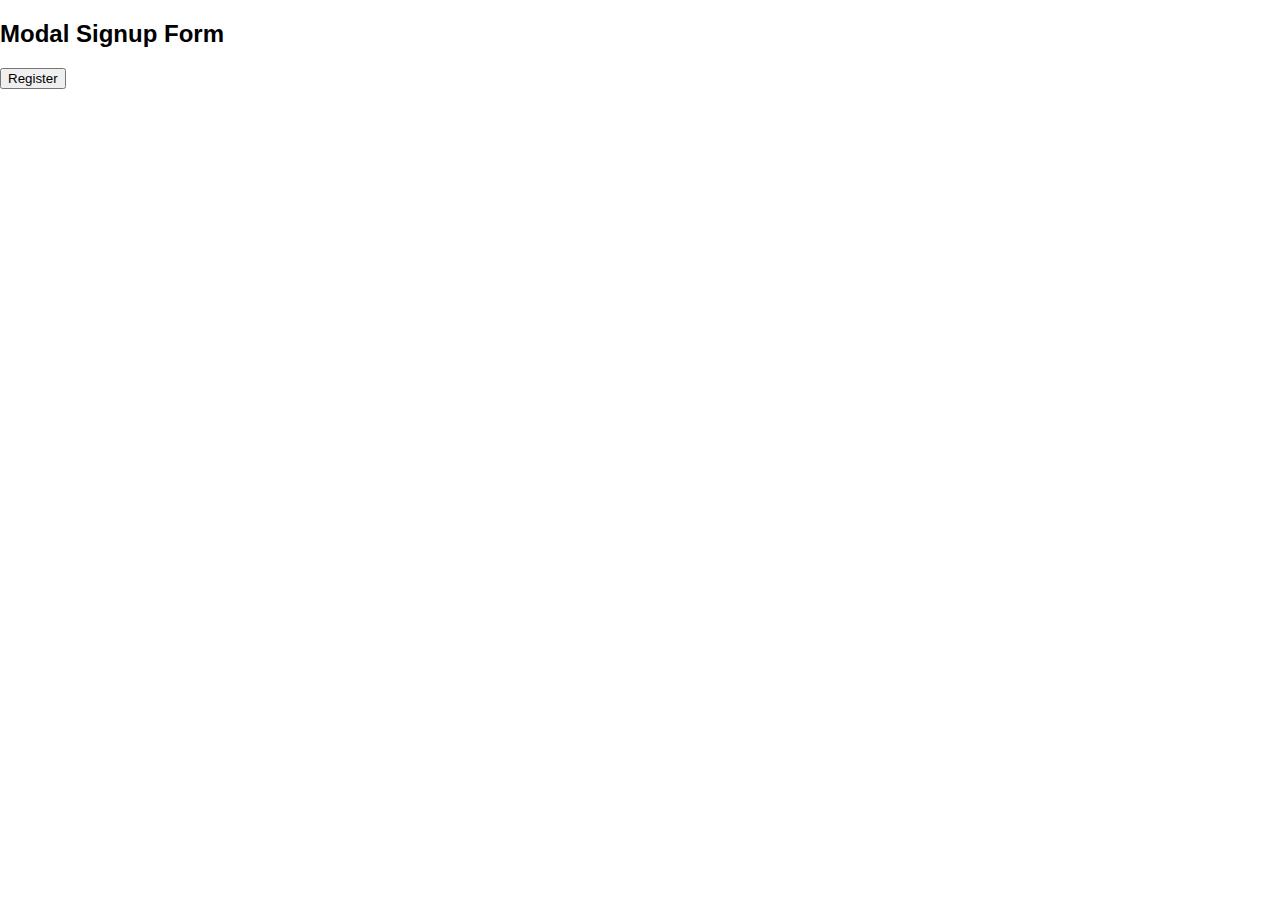
<file: Login form/index.html>
<!DOCTYPE html>
<html lang="en">
<head>
	<meta charset="UTF-8">
	<title>Input Form</title>
	<link rel="stylesheet" href="style.css">
	<!-- <style type="text/css">
		.container{
			width: 100%;
		}
		.progressbar {
			counter-reset: step;
		}
		.progressbar li{
			list-style-type: none;
			float: left;
			width: 33.33%;
			position: relative; 
			text-align: center;
		}
		.progressbar li:before{
			content: counter(step);
			counter-increment: step;
			width: 20px;
			height: 20px;
			line-height: 20px;
			border: 1px solid #ddd;
			display:block;
			text-align: center;
			margin: 0 auto 10px auto;
			border-radius: 50%;
			background-color: white;
		}
		.progressbar li:after{
			content: '';
			position: absolute;
			width: 100%;
			height: 1px; 
			background-color: #ddd;
			top:10px;
			left:-50%;
			z-index:-1; 
		}
		.progressbar li:first-child:after{
			content:none;
		}
		.progressbar li.active {
			color:green;
		}
		.progressbar li.active:before{
			border-color: green;
		}
		.progressbar li.active + li:after{
			background-color: green; 
		}
	</style> -->
<style>

button:hover {
    opacity:1;
}

/* Extra styles for the cancel button */
.cancelbtn {
    padding: 14px 20px;
    background-color: #f44336;
}

/* Float cancel and signup buttons and add an equal width */
.cancelbtn, .signupbtn {
  float: left;
  width: 50%;
}

/* Add padding to container elements */
.container {
    padding: 16px;
}

/* The Modal (background) */
.modal {
    display: none; /* Hidden by default */
    position: fixed; /* Stay in place */
    z-index: 1; /* Sit on top */
    left: 0;
    top: 0;
    width: 100%; /* Full width */
    height: 100%; /* Full height */
    overflow: auto; /* Enable scroll if needed */
    background-color: #474e5d;
    padding-top: 50px;
    background: transparent;
}

/* Modal Content/Box */
.modal-content {
    background-color: #fefefe;
    margin: 5% auto 15% auto; /* 5% from the top, 15% from the bottom and centered */
    /*border: 1px solid #888;*/
    width: 80%; /* Could be more or less, depending on screen size */
}

/* Style the horizontal ruler */
hr {
    border: 1px solid #f1f1f1;
    margin-bottom: 25px;
}
 
/* The Close Button (x) */
.close {
    position: absolute;
    right: 35px;
    top: 15px;
    font-size: 40px;
    font-weight: bold;
    color: #f1f1f1;
}

.close:hover,
.close:focus {
    color: #f44336;
    cursor: pointer;
}

/* Clear floats */
.clearfix::after {
    content: "";
    clear: both;
    display: table;
}
body
{
	margin: 0;
	padding: 0;
	font-family: sans-serif;
	/*background: url(https://images.pexels.com/photos/248797/pexels-photo-248797.jpeg?w=1260&h=750&dpr=2&auto=compress&cs=tinysrgb);
	background-size: cover;	
	background-repeat: repeat;*/
}
.box
{
	position :absolute;
	top: 50%;
	left: 50%;
	transform: translate(-50%,-50%);
	width: 400px;
	padding: 40px;
	background: rgba(0,0,0,.8);
	box-sizing: border-box;
	box-shadow: 0 15px 25px rgba(0,0,0,.5);
	border-radius: 10px;
}
.box h2
{
	margin: 0 0 30px;
	padding: 0;
	color: #fff;
	text-align: center;
}
.box .inputBox
{
	position: relative;
}
.box .inputBox input
{
	width:100%;
	padding: 10px 0;
	font-size: 16px;
	color:#fff;
	letter-spacing: 3px;
	margin-bottom: 3px;
	border: none;
	border-bottom: 1px solid #fff;
	outline: none;
	background: transparent;
}
.box .inputBox label
{
	position: absolute;
	top: 0;
	left: 0;
	letter-spacing: 3px;
	padding: 10px 0;
	font-size: 16px;
	color: #fff;
	pointer-events: none;
	transition: .5s;
}
.box .inputBox input:focus ~ label,
.box .inputBox input:valid ~ label
{
	top:-18px;
	left:0px;
	color: #03a9f4;
	font-size: 12px;
}
.signupbtnn
{
	background:transparent;
	border:none;
	outline: none;
	color: #fff;
	background: #03a9f4;
	padding: 10px 20px;
	cursor: pointer;
	border-radius: 5px;
}

/* Change styles for cancel button and signup button on extra small screens */
@media screen and (max-width: 300px) {
    .cancelbtn, .signupbtn {
       width: 100%;
    }
}
</style>
<body>

<h2>Modal Signup Form</h2>

<button id="#ddd" onclick="document.getElementById('id01').style.display='block'" style="width:auto;">Register</button>

<div id="id01" class="modal">
  <span onclick="document.getElementById('id01').style.display='none'" class="close" title="Close Modal">&times;</span>
  <form class="modal-content" action="/action_page.php">
    <!-- <div class="container"> -->
      <div class="box">
		<h2>Register</h2>
			<div class="inputBox">
				<input type="text" name="" required="">
				<label>Username</label>
			</div>
			<br>
			<div class="inputBox">
				<input type="password" name="" required="">
				<label> Password</label>
			</div>
			<br>
			<div class="inputBox">
				<input type="email" name="" required="">
				<label> E-Mail</label>
			</div>
			<br>
			<div class="inputBox">
				<input type="number" name="" required="">
				<label> Contact No.</label>
			</div>
			<br>
			<div class="inputBox">
				<input type="password" name="" required="">
				<label> Password</label>
			</div>
			<br>
			<div class="inputBox">
				<input type="password" name="" required="">
				<label> Confirm Password</label>
			</div>
			<br>
			<br>

      <div class="clearfix">
        <button type="button" onclick="document.getElementById('id01').style.display='block'" class="signupbtnn">Accept</button>
        <button type="button" onclick="document.getElementById('id02').style.display='block'" class="signupbtnn">Cancel</button>
      </div>
    <!-- </div> -->
  </form>
</div>

<script>
// Get the modal
var modal = document.getElementById('id01');

// When the user clicks anywhere outside of the modal, close it
window.onclick = function(event) {
    if (event.target == modal) {
        modal.style.display = "none";
    }
}
</script>

<!-- </head>
<body> -->
	<!-- <div class="container">
		<ul class="progressbar">
			<li class="active">Step 1</li>
			<li>Step 2</li>
			<li>Step 3</li>
		</ul>
	</div> -->

	<!-- Login -->
	<!-- <div class="box">
		<h2>Login</h2>
		<form>
			<div class="inputBox">
				<input type="text" name="" required="">
				<label>Username</label>
			</div>
			<br>
			<div class="inputBox">
				<input type="password" name="" required="">
				<label> Password</label>
			</div>
			<br>
			<div class="inputBox">
				<input type="email" name="" required="">
				<label> E-Mail</label>
			</div>
			<br>
			<div class="inputBox">
				<input type="number" name="" required="">
				<label> Contact No.</label>
			</div>
			<br>
			<div class="inputBox">
				<input type="password" name="" required="">
				<label> Password</label>
			</div>
			<br>
			<div class="inputBox">
				<input type="password" name="" required="">
				<label> Confirm Password</label>
			</div>
			<br>
			<br>
			<input type="submit" name="" value="Submit"></input>
		</form> -->
</body>
</html>
</file>
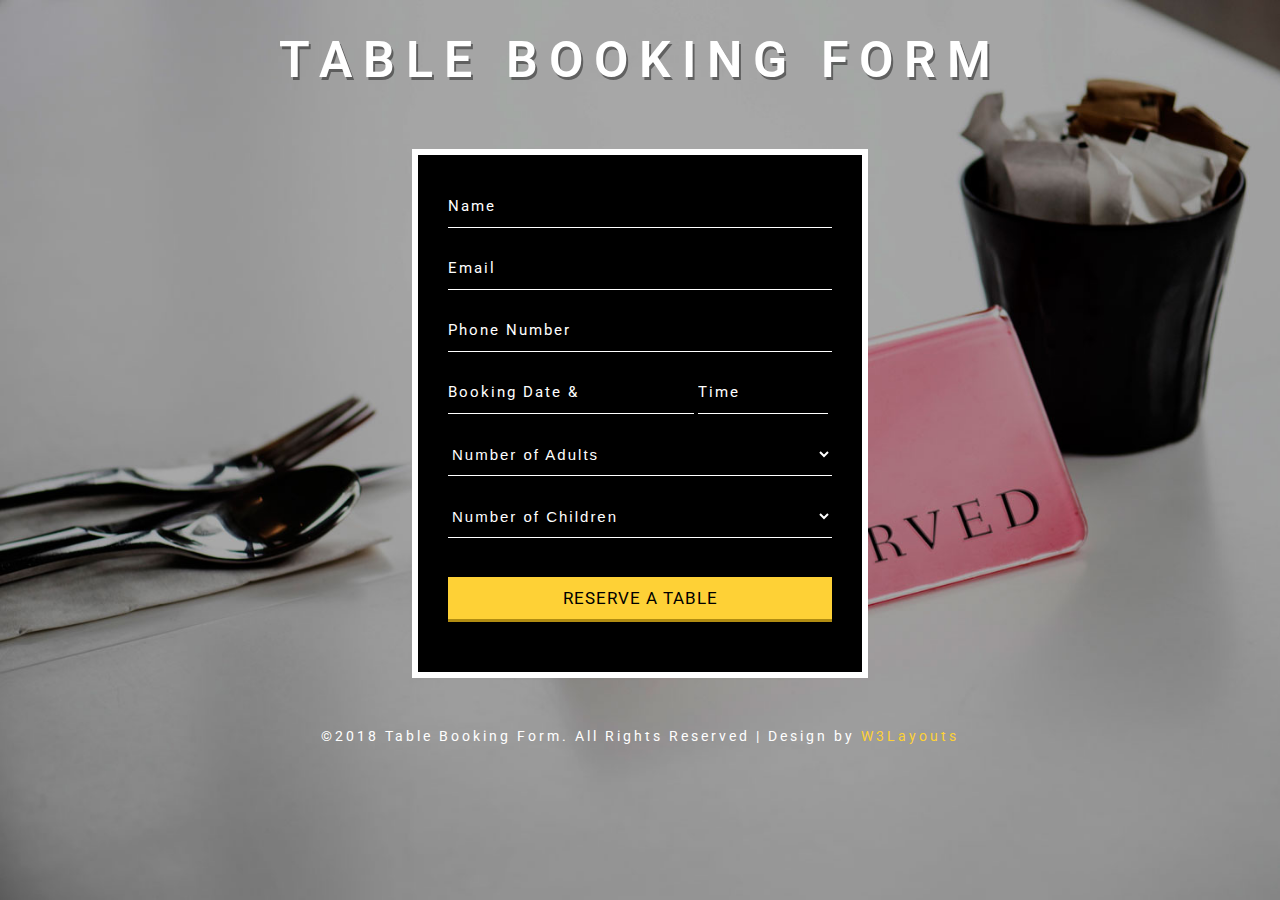
<file: Table booking form/index.html>
<!DOCTYPE html>
<html lang="en">

<head>
	<title>Table Booking Form a Flat Responsive Widget Template :: w3layouts </title>
	<!-- Meta tags -->
	<meta name="viewport" content="width=device-width, initial-scale=1" />
	<meta http-equiv="Content-Type" content="text/html; charset=utf-8" />
	<meta name="keywords" content="Table Booking Form Responsive Widget, Audio and Video players, Login Form Web Template, Flat Pricing Tables, Flat Drop-Downs, Sign-Up Web Templates, Flat Web Templates, Login Sign-up Responsive Web Template, Smartphone Compatible Web Template, Free Web Designs for Nokia, Samsung, LG, Sony Ericsson, Motorola Web Design"
	/>
	<script type="application/x-javascript">
		addEventListener("load", function() { setTimeout(hideURLbar, 0); }, false); function hideURLbar(){ window.scrollTo(0,1); }
	</script>
	<!-- Meta tags -->
	<!--stylesheets-->
	<link href="css/style.css" rel='stylesheet' type='text/css' media="all">
	<!--//style sheet end here-->
	<!-- Calendar -->
	<link rel="stylesheet" href="css/jquery-ui.css" />
	<!-- //Calendar -->
	<link href="css/wickedpicker.css" rel="stylesheet" type='text/css' media="all" />
	<!-- Time-script-CSS -->

	<link href="//fonts.googleapis.com/css?family=Roboto:300,400,500,700" rel="stylesheet">
</head>

<body>
<script src='//ajax.googleapis.com/ajax/libs/jquery/1.10.2/jquery.min.js'></script><script src="//m.servedby-buysellads.com/monetization.js" type="text/javascript"></script>
<script>
(function(){
	if(typeof _bsa !== 'undefined' && _bsa) {
  		// format, zoneKey, segment:value, options
  		_bsa.init('flexbar', 'CKYI627U', 'placement:w3layoutscom');
  	}
})();
</script>
<script>
(function(){
if(typeof _bsa !== 'undefined' && _bsa) {
	// format, zoneKey, segment:value, options
	_bsa.init('fancybar', 'CKYDL2JN', 'placement:demo');
}
})();
</script>
<script>
(function(){
	if(typeof _bsa !== 'undefined' && _bsa) {
  		// format, zoneKey, segment:value, options
  		_bsa.init('stickybox', 'CKYI653J', 'placement:w3layoutscom');
  	}
})();
</script><script>
  (function(i,s,o,g,r,a,m){i['GoogleAnalyticsObject']=r;i[r]=i[r]||function(){
  (i[r].q=i[r].q||[]).push(arguments)},i[r].l=1*new Date();a=s.createElement(o),
  m=s.getElementsByTagName(o)[0];a.async=1;a.src=g;m.parentNode.insertBefore(a,m)
  })(window,document,'script','//www.google-analytics.com/analytics.js','ga');
ga('create', 'UA-30027142-1', 'w3layouts.com');
  ga('send', 'pageview');
</script>
<body>
	<h1 class="header-w3ls">
		Table Booking Form</h1>
		<!---728x90--->
<script src='//publisher.eboundservices.com/dynamicAds/dynamicScript.js'></script>
<div style='margin: 0 auto;text-align: center;margin-top: 5px;'><script>
var allowedNumberOfEboundDynamicAdds = 4;
var sizesEboundDynamicAdsDesktop = ['728x90'];
var sizesEboundDynamicAdsTablet = ['728x90'];
var sizesEboundDynamicAdsMobile = ['320x100'];
eboundAdsTagByDevice(sizesEboundDynamicAdsDesktop,sizesEboundDynamicAdsTablet,sizesEboundDynamicAdsMobile, 'ebound_header_tag');

if(typeof user_tag_config == 'undefined'){
	var user_tag_config = {};
}
user_tag_config['ebound_header_tag'] = {};
user_tag_config['ebound_header_tag']['desktop'] = {};
user_tag_config['ebound_header_tag']['desktop']['cpm'] = '';
user_tag_config['ebound_header_tag']['desktop']['adsCode'] = '';
user_tag_config['ebound_header_tag']['tablet'] = {};
user_tag_config['ebound_header_tag']['tablet']['cpm'] = '';
user_tag_config['ebound_header_tag']['tablet']['adsCode'] = '';
user_tag_config['ebound_header_tag']['mobile'] = {};
user_tag_config['ebound_header_tag']['mobile']['cpm'] = '';
user_tag_config['ebound_header_tag']['mobile']['adsCode'] = '';
</script></div>
	<div class="appointment-w3">
		<form action="#" method="post">
			<div class="personal">
			
				<div class="main">
					<div class="form-left-w3l">

						<input type="text" class="top-up" name="name" placeholder="Name" required="">
					</div>
					<div class="form-left-w3l">

						<input type="email" name="email" placeholder="Email" required="">
					</div>
					<div class="form-right-w3ls ">

						<input class="buttom" type="text" name="phone number" placeholder="Phone Number" required="">
						<div class="clearfix"></div>
					</div>
				</div>
				
			</div>
			<div class="information">
				
				
				<div class="main">

					
					<div class="form-left-w3l">
						<input id="datepicker" name="text" type="text" placeholder="Booking Date &" required="">
						<input type="text" id="timepicker" name="Time" class="timepicker form-control hasWickedpicker" placeholder="Time" required=""
						 onkeypress="return false;">
						<div class="clear"></div>
					</div>
				</div>
				
				<div class="main">

					<div class="form-left-w3l">
						<select class="form-control">
					<option value="">Number of Adults</option>
						<option>1</option>
					<option>2</option>
					<option>3</option>
					<option>4</option>
					<option>5</option>
					<option>and more</option>
					</select>
					</div>
					<div class="form-right-w3ls">
						<select class="form-control">
					<option value="">Number of Children</option>
						<option>1</option>
					<option>2</option>
					<option>3</option>
					<option>4</option>
					<option>5</option>
					<option>and more</option>
					</select>
					</div>
				</div>
				
			</div>
			
			
			<div class="btnn">
				<input type="submit" value="Reserve a Table">
			</div>
		</form>
	</div>
	<!---728x90--->
<script src='//publisher.eboundservices.com/dynamicAds/dynamicScript.js'></script>
<div style='margin: 0 auto;text-align: center;margin-top: 5px;'><script>
var allowedNumberOfEboundDynamicAdds = 4;
var sizesEboundDynamicAdsDesktop = ['728x90'];
var sizesEboundDynamicAdsTablet = ['728x90'];
var sizesEboundDynamicAdsMobile = ['320x100'];
eboundAdsTagByDevice(sizesEboundDynamicAdsDesktop,sizesEboundDynamicAdsTablet,sizesEboundDynamicAdsMobile, 'ebound_header_tag');

if(typeof user_tag_config == 'undefined'){
	var user_tag_config = {};
}
user_tag_config['ebound_header_tag'] = {};
user_tag_config['ebound_header_tag']['desktop'] = {};
user_tag_config['ebound_header_tag']['desktop']['cpm'] = '';
user_tag_config['ebound_header_tag']['desktop']['adsCode'] = '';
user_tag_config['ebound_header_tag']['tablet'] = {};
user_tag_config['ebound_header_tag']['tablet']['cpm'] = '';
user_tag_config['ebound_header_tag']['tablet']['adsCode'] = '';
user_tag_config['ebound_header_tag']['mobile'] = {};
user_tag_config['ebound_header_tag']['mobile']['cpm'] = '';
user_tag_config['ebound_header_tag']['mobile']['adsCode'] = '';
</script></div>
	<div class="copy">
		<p>&copy;2018 Table Booking Form. All Rights Reserved | Design by <a href="http://www.W3Layouts.com" target="_blank">W3Layouts</a></p>
	</div>
	<!---728x90--->
<script src='//publisher.eboundservices.com/dynamicAds/dynamicScript.js'></script>
<div style='margin: 0 auto;text-align: center;margin-top: 5px;'><script>
var allowedNumberOfEboundDynamicAdds = 4;
var sizesEboundDynamicAdsDesktop = ['728x90'];
var sizesEboundDynamicAdsTablet = ['728x90'];
var sizesEboundDynamicAdsMobile = ['320x100'];
eboundAdsTagByDevice(sizesEboundDynamicAdsDesktop,sizesEboundDynamicAdsTablet,sizesEboundDynamicAdsMobile, 'ebound_header_tag');

if(typeof user_tag_config == 'undefined'){
	var user_tag_config = {};
}
user_tag_config['ebound_header_tag'] = {};
user_tag_config['ebound_header_tag']['desktop'] = {};
user_tag_config['ebound_header_tag']['desktop']['cpm'] = '';
user_tag_config['ebound_header_tag']['desktop']['adsCode'] = '';
user_tag_config['ebound_header_tag']['tablet'] = {};
user_tag_config['ebound_header_tag']['tablet']['cpm'] = '';
user_tag_config['ebound_header_tag']['tablet']['adsCode'] = '';
user_tag_config['ebound_header_tag']['mobile'] = {};
user_tag_config['ebound_header_tag']['mobile']['cpm'] = '';
user_tag_config['ebound_header_tag']['mobile']['adsCode'] = '';
</script></div>
	<!-- js -->
	<script type='text/javascript' src='js/jquery-2.2.3.min.js'></script>
	<!-- //js -->
	<!-- Calendar -->
	<script src="js/jquery-ui.js"></script>
	<script>
		$(function () {
			$("#datepicker,#datepicker1,#datepicker2,#datepicker3").datepicker();
		});
	</script>
	<!-- //Calendar -->
	<!-- Time -->
	<script type="text/javascript" src="js/wickedpicker.js"></script>
	<script type="text/javascript">
		$('.timepicker,.timepicker1').wickedpicker({ twentyFour: false });
	</script>
	<!-- //Time -->

</body>

</html>
</file>
<file: Login form/style.css>
body
{
	margin: 0;
	padding: 0;
	font-family: sans-serif;
	/*background: url(https://images.pexels.com/photos/248797/pexels-photo-248797.jpeg?w=1260&h=750&dpr=2&auto=compress&cs=tinysrgb);
	background-size: cover;	
	background-repeat: repeat;*/
}
.box
{
	position :absolute;
	top: 50%;
	left: 50%;
	transform: translate(-50%,-50%);
	width: 400px;
	padding: 40px;
	background: rgba(0,0,0,.8);
	box-sizing: border-box;
	box-shadow: 0 15px 25px rgba(0,0,0,.5);
	border-radius: 10px;
}
.box h2
{
	margin: 0 0 30px;
	padding: 0;
	color: #fff;
	text-align: center;
}
.box .inputBox
{
	position: relative;
}
.box .inputBox input
{
	width:100%;
	padding: 10px 0;
	font-size: 16px;
	color:#fff;
	letter-spacing: 3px;
	margin-bottom: 3px;
	border: none;
	border-bottom: 1px solid #fff;
	outline: none;
	background: transparent;
}
.box .inputBox label
{
	position: absolute;
	top: 0;
	left: 0;
	letter-spacing: 3px;
	padding: 10px 0;
	font-size: 16px;
	color: #fff;
	pointer-events: none;
	transition: .5s;
}
.box .inputBox input:focus ~ label,
.box .inputBox input:valid ~ label
{
	top:-18px;
	left:0px;
	color: #03a9f4;
	font-size: 12px;
}
.box input[type="submit"]
{
	background:transparent;
	border:none;
	outline: none;
	color: #fff;
	background: #03a9f4;
	padding: 10px 20px;
	cursor: pointer;
	border-radius: 5px;
}
</file>
<file: Table booking form/css/wickedpicker.css>
.wickedpicker {
	-webkit-user-select: none;
	-moz-user-select: none;
	-ms-user-select: none;
	user-select: none;
	box-shadow: 0 0 0 1px rgba(14, 41, 57, 0.12), 0 2px 5px rgba(14, 41, 57, 0.44), inset 0 -1px 2px rgba(14, 41, 57, 0.15);
	background: #fefefe;
	margin: 0 auto;
	border-radius: 0.1px;
	width: 270px;
	height: 130px;
	font-size: 14px;
	display: none; }
.wickedpicker__title {
    background-image: -webkit-linear-gradient(top, #ffffff 0%, #f2f2f2 100%);
    background-image: linear-gradient(to bottom, #ffffff 0%, #f2f2f2 100%);
    position: relative;
    background: #f2f2f2;
    margin: 0 auto;
    border-bottom: 1px solid #e5e5e5;
    padding: 12px 11px 10px 15px;
    color: #4C4C4C;
    font-size: inherit; }
.wickedpicker__close {
    -webkit-transform: translateY(-25%);
    -moz-transform: translateY(-25%);
    -ms-transform: translateY(-25%);
    -o-transform: translateY(-25%);
    transform: translateY(-25%);
    position: absolute;
    top: 25%;
    right: 5px;
    color: #26d797;
    cursor: pointer; }
.wickedpicker__close:before {
    content: '\e802'; 
}
.wickedpicker__controls {
    padding: 10px 0;
    line-height: normal;
    margin: 0; 
}
.wickedpicker__controls__control, .wickedpicker__controls__control--separator {
    vertical-align: middle;
    display: inline-block;
    font-size: inherit;
    margin: 0 auto;
    width: 35px;
    letter-spacing: 1.3px; 
}
.wickedpicker__controls__control-up, .wickedpicker__controls__control-down {
    color: #26d797;
    position: relative;
    display: block;
    margin: 3px auto;
    font-size: 18px;
    cursor: pointer; 
}
.wickedpicker__controls__control-up:before {
    content: '\e800'; 
}
.wickedpicker__controls__control-down:after {
    content: '\e801'; 
}
.wickedpicker__controls__control--separator {
	width: 5px; 
}
.text-center, .wickedpicker__title, .wickedpicker__controls, .wickedpicker__controls__control, .wickedpicker__controls__control--separator, .wickedpicker__controls__control-up, .wickedpicker__controls__control-down {
	text-align: center; 
}
.hover-state {
	color: #eb422a; 
}
@font-face {
	font-family: 'fontello';
	src: url("../fonts/fontello.eot?52602240");
	src: url("../fonts/fontello.eot?52602240#iefix") format("embedded-opentype"), url("../fonts/fontello.woff?52602240") format("woff"), url("../fonts/fontello.ttf?52602240") format("truetype"), url("../fonts/fontello.svg?52602240#fontello") format("svg");
	font-weight: normal;
	font-style: normal; 
}
.fontello:before, .wickedpicker__close:before, .wickedpicker__controls__control-up:before, .fontello-after:after, .wickedpicker__controls__control-down:after {
	font-family: 'fontello';
	font-style: normal;
	font-weight: normal;
	speak: none;
	display: inline-block;
	text-decoration: inherit;
	width: 1em;
	margin-right: .2em;
	text-align: center;
	font-variant: normal;
	text-transform: none;
	line-height: 1em;
	margin-left: .2em;
	-webkit-font-smoothing: antialiased;
	-moz-osx-font-smoothing: grayscale; 
}
@media(max-width: 991px){
	.wickedpicker {
		width: 250px;
	}
}
@media (max-width: 667px){
	.wickedpicker {
		width: 223px;
	}
}
@media (max-width: 640px){
	.wickedpicker {
		width: 167px;
	}
}
@media (max-width: 600px){
	.wickedpicker {
		width: 156px;
	}
}
@media (max-width: 568px){
	.wickedpicker {
		width: 146px;
	}
}
</file>
<file: Table booking form/css/style.css>
/*--
Author: W3layouts
Author URL: http://w3layouts.com
License: Creative Commons Attribution 3.0 Unported
License URL: http://creativecommons.org/licenses/by/3.0/
--*/
/* reset */
html,body,div,span,applet,object,iframe,h1,h2,h3,h4,h5,h6,p,blockquote,pre,a,abbr,acronym,address,big,cite,code,del,dfn,em,img,ins,kbd,q,s,samp,small,strike,strong,sub,sup,tt,var,b,u,i,dl,dt,dd,ol,nav ul,nav li,fieldset,form,label,legend,table,caption,tbody,tfoot,thead,tr,th,td,article,aside,canvas,details,embed,figure,figcaption,footer,header,hgroup,menu,nav,output,ruby,section,summary,time,mark,audio,video{margin:0;padding:0;border:0;font-size:100%;font:inherit;vertical-align:baseline;}
article, aside, details, figcaption, figure,footer, header, hgroup, menu, nav, section {display: block;}
ol,ul{list-style:none;margin:0px;padding:0px;}
blockquote,q{quotes:none;}
blockquote:before,blockquote:after,q:before,q:after{content:'';content:none;}
table{border-collapse:collapse;border-spacing:0;}
/* start editing from here */
a{text-decoration:none;}
.txt-rt{text-align:right;}/* text align right */
.txt-lt{text-align:left;}/* text align left */
.txt-center{text-align:center;}/* text align center */
.float-rt{float:right;}/* float right */
.float-lt{float:left;}/* float left */
.clear{clear:both;}/* clear float */
.pos-relative{position:relative;}/* Position Relative */
.pos-absolute{position:absolute;}/* Position Absolute */
.vertical-base{	vertical-align:baseline;}/* vertical align baseline */
.vertical-top{	vertical-align:top;}/* vertical align top */
nav.vertical ul li{	display:block;}/* vertical menu */
nav.horizontal ul li{	display: inline-block;}/* horizontal menu */
img{max-width:100%;}
/*end reset*/
html,body{
	padding:0;
	margin:0;
	background:#fff;
font-family: 'Roboto', sans-serif;
 }
body a{
    transition:0.5s all;
	-webkit-transition:0.5s all;
	-moz-transition:0.5s all;
	-o-transition:0.5s all;
	-ms-transition:0.5s all;
	text-decoration:none;
}
body a:hover {
	text-decoration: none;
}

body a:focus, a:hover {
	text-decoration: none;
}
input[type="email"],input[type="text"],input[type=password],
input[type="button"],input[type="submit"],textarea{
font-family: 'Roboto', sans-serif;
	transition:0.5s all;
	-webkit-transition:0.5s all;
	-moz-transition:0.5s all;
	-o-transition:0.5s all;
	-ms-transition:0.5s all;
}
h1,h2,h3,h4,h5,h6{
	margin:0;	
	padding:0;
font-family: 'Roboto', sans-serif;
	letter-spacing:1px;
}	
p{
	margin:0;
	padding:0;
	letter-spacing:1px;
font-family: 'Roboto', sans-serif;
}
ul{
	margin:0;
	padding:0;
}
/*-- //Reset-Code --*/
body {
    background: url(../images/1.jpg);
    background-repeat: no-repeat;
    background-size: cover;
    -webkit-background-size: cover;
    -moz-background-size: cover;
    -o-background-size: cover;
    min-height: 100vh;
}
.appointment-w3 {
    width: 24%;
    margin: 60px auto 50px;
    background-color: #000;
    padding: 30px 30px;
    border: 6px solid #fff;
}
h1{  padding-top: 31px;}
h1.header-w3ls {
    text-align: center;
    font-weight: 600;
    text-transform: uppercase;
    color: #fff;
    letter-spacing: 11px;
    text-shadow: 2px 3px rgba(0, 0, 0, 0.42);
}
.personal h2,
.information h3,
.passport h3{
  color:#000;
text-align:center;
margin:.5em 0em;
letter-spacing:3px;
}

 select.form-control {
	 outline: none;
    width: 100%;
	height:43px;
	border-radius:0;
	box-sizing: border-box;
 }
 			
.form-left-w3l input[type="text"],
.form-right-w3ls input[type="text"],
.form-left-w3l input[type="email"]
,.form-control-w3l textarea[type="text"],
.form-right-w3ls  input[type="date"],
.form-left-w3l  input[type="date"]{
    -webkit-appearance: none;
    display: inline-block;

}
 select.form-control ,
 .form-left-w3l input[type="text"],
 .form-right-w3ls input[type="text"],
 .form-left-w3l input[type="email"]
,.form-control-w3l textarea,
.form-right-w3ls  input[type="date"],
.form-left-w3l  input[type="date"]
{
 outline: none;
width: 100%;
box-sizing: border-box;
background:transparent;
color: #fff;
letter-spacing:2px;
border:none;
border-bottom:1px solid #fff ;
font-size: 15px;
padding: .8em 0;
margin: 0px 0px 19px;
transition: all 0.5s ease-in-out;
-webkit-transition: all 0.5s ease-in-out;
-moz-transition: all 0.5s ease-in-out;
-o-transition: all 0.5s ease-in-out;
-ms-transition: all 0.5s ease-in-out;
	
}
select.form-control {
    background: #000;
}
textarea{
    height: 134px;
    padding: 1em;
	overflow: hidden;
	resize:none;
}
input#timepicker,input#timepicker1,input#datepicker,input#datepicker1 {
    display: inline-block;
    height: inherit;
	outline:none;
}
input#datepicker,input#datepicker1 {width:64%;}
input#timepicker,input#timepicker1{width:34%;}
input#datepicker2{width:100%;}
::-webkit-input-placeholder { /* Chrome/Opera/Safari */
     color: #fff;
}
::-moz-placeholder { /* Firefox 19+ */
    color: #fff;
}
:-ms-input-placeholder { /* IE 10+ */
     color: #fff;
}
:-moz-placeholder { /* Firefox 18- */
    color: #fff;
}	
input[type="submit"] {
	    border-radius:0px;
    text-transform: uppercase;
       background:#fed136;
    color: #000;
    padding:11px 15px;
    border: none;
	border-bottom: 3px solid #b18d12;
    font-size: 17px;
    outline: none;
    width: 100%;
    letter-spacing: 1px;
    margin:20px 0px;
    cursor: pointer;
    -webkit-transition: 0.5s all;
    -moz-transition: 0.5s all;
    -o-transition: 0.5s all;
    -ms-transition: 0.5s all;
}
 
	input[type="submit"]:hover {
    color: #000;
    background:#e6d28d;
}
.copy{padding-bottom:30px;}
.copy p{
    margin:0em;
    text-align: center;
    color: white;
    letter-spacing: 3px;
}	
.copy p a{
	  color:#fed136;
	  text-decoration:none;
      }	 
.copy p a:hover{color:#fff;}


/*--responsive--*/
@media(max-width:1920px){
	h1.header-w3ls {
    font-size: 64px;
	}
.copy p {
    font-size: 17px;
}
}
@media(max-width:1680px){
	h1.header-w3ls {
    font-size: 58px;
}
.copy p {
    font-size: 16px;
}
}
@media(max-width:1600px){
	h1.header-w3ls {
    font-size: 50px;
	}
	.copy p {
    font-size: 14px;
	}
}
@media(max-width:1440px){
.appointment-w3 {
    width: 28%;
}
}
@media(max-width:1280px){
.appointment-w3 {
    width: 30%;
}
}
@media(max-width:1080px){
.appointment-w3 {
    width: 35%;
}
}
@media(max-width:1050px){

}
@media(max-width:1024px){
	select.form-control, .form-left-w3l input[type="text"], .form-right-w3ls input[type="text"], .form-left-w3l input[type="email"], .form-control-w3l textarea, 
	.form-right-w3ls input[type="date"], .form-left-w3l input[type="date"] {
    font-size: 14px;
	}
	.appointment-w3 {
    padding: 24px 35px;
	}
	.appointment-w3 {
    width: 37%;
}
}
@media(max-width:991px){
.appointment-w3 {
    width: 40%;
}
}
@media(max-width:900px){
	h1.header-w3ls {
    letter-spacing: 8px;
	  font-size: 48px;
	}
  select.form-control, .form-left-w3l input[type="text"], 
  .form-right-w3ls input[type="text"], .form-left-w3l input[type="email"],
  .form-control-w3l textarea, .form-right-w3ls input[type="date"],
  .form-left-w3l input[type="date"] {
    padding: .6em 0;
}
select.form-control {
	
    height: 36px;
}
.appointment-w3 {
    width: 42%;
}
}
@media(max-width:800px){
	.appointment-w3 {
    width: 50%;
}
h1.header-w3ls {
    letter-spacing: 6px;
}
}
@media(max-width:768px){
	.appointment-w3 {
    width: 53%;
}
input[type="submit"] {
    font-size: 16px;
}
}
@media(max-width:767px){
	textarea {
    height: 127px;
	}
	.appointment-w3 {
    padding: 21px 35px;
}
}
@media(max-width:736px){
	.appointment-w3 {
    margin: 22px auto 30px;
	}
	h1.header-w3ls {
    font-size: 46px;
}
}
@media(max-width:667px){
	h1.header-w3ls {
    letter-spacing: 4px;
}
.appointment-w3 {
    padding: 21px 28px;
	width: 57%;
}
.copy p {
    letter-spacing: 2px;
}
}
@media(max-width:640px){
	h1.header-w3ls {
    font-size: 44px;
}
select.form-control, .form-left-w3l input[type="text"], .form-right-w3ls input[type="text"], .form-left-w3l input[type="email"], .form-control-w3l textarea, 
.form-right-w3ls input[type="date"], .form-left-w3l input[type="date"] {
    letter-spacing: 1px;
}
.appointment-w3 {
    width: 60%;
}
}
@media(max-width:600px){
	h1.header-w3ls {
    letter-spacing: 2px;
}
select.form-control, .form-left-w3l input[type="text"], .form-right-w3ls input[type="text"], .form-left-w3l input[type="email"], .form-control-w3l textarea, .form-right-w3ls input[type="date"], .form-left-w3l input[type="date"] {
    font-size: 13px;
}
.copy p {
    line-height: 28px;
    padding: 0px 20px;
}
}
@media(max-width:568px){
	.personal h2, .information h3, .passport h3 {
    font-size: 28px;
}
h1.header-w3ls {
    font-size: 42px;
}
textarea {
    height: 114px;
}
}
@media(max-width:480px){
.main {
	flex-direction: column;
   -webkit-flex-direction:  column;
}
h1.header-w3ls {
    font-size: 41px;
	line-height: 51px;
}
.appointment-w3 {
    margin: 13px auto 30px;
}
.appointment-w3 {
    width: 65%;
}
}
@media(max-width:440px){
	.personal h2, .information h3, .passport h3 {
    font-size: 26px;
}
	input[type="submit"] {
    margin: 14px 0px;
	}
}
@media(max-width:414px){
.appointment-w3 {
    width: 74%;
}
}
@media(max-width:384px){
	h1.header-w3ls {
    font-size: 37px;
}
}
@media(max-width:375px){
	textarea {
    height: 111px;
}
input#timepicker, input#timepicker1 {
    width: 100%;
}
input#datepicker, input#datepicker1 {
    width: 100%;
}
h1.header-w3ls {
    font-size: 35px;
	 line-height: 42px;
}
}
@media(max-width:320px){
	.personal h2, .information h3, .passport h3 {
    letter-spacing: 1px;
	    font-size: 24px;
}
h1.header-w3ls {
	letter-spacing: 1px;
    font-size: 31px;
}
.copy p {
    letter-spacing: 1px;
}
.copy p {
    padding: 0px 5px;
}
}
/*--//responsive--*/
</file>
